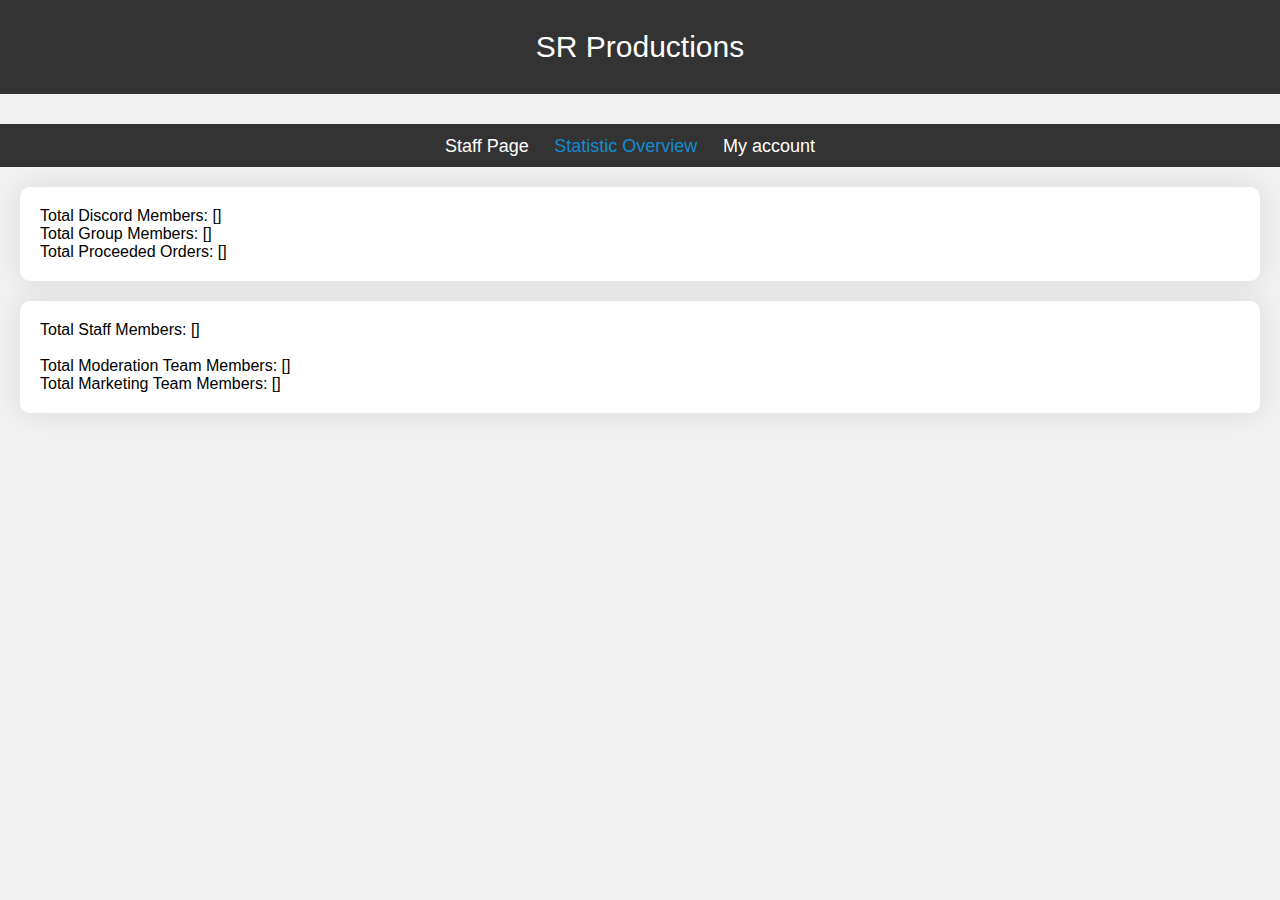
<file: site-2/index.html>
<!DOCTYPE html>
<html lang="en">
  <head>
    <meta charset="UTF-8" />
    <meta name="viewport" content="width=device-width, initial-scale=1.0" />
    <title>SR Productions</title>
    <link rel="stylesheet" href="style.css" />
  </head>
  <body>
    <header class="header-main">SR Productions</header>
    <header class="header-nav">
      <nav>
        <a href="http://127.0.0.1:5500/site-1/option-1/index.html" class="nav_item-1">Staff Page</a>
        <a href="" class="nav_item-2">Statistic Overview</a>
        <a href="" class="nav_item-3">My account</a>
      </nav>
    </header>
    <p class="site-2_container-1">
      Total Discord Members: [] <br />
      Total Group Members: [] <br />
      Total Proceeded Orders: []
    </p>
    <p class="site-2_container-2">
      Total Staff Members: []<br />
      <br />
      Total Moderation Team Members: []<br />
      Total Marketing Team Members: []
    </p>
  </body>
</html>
</file>
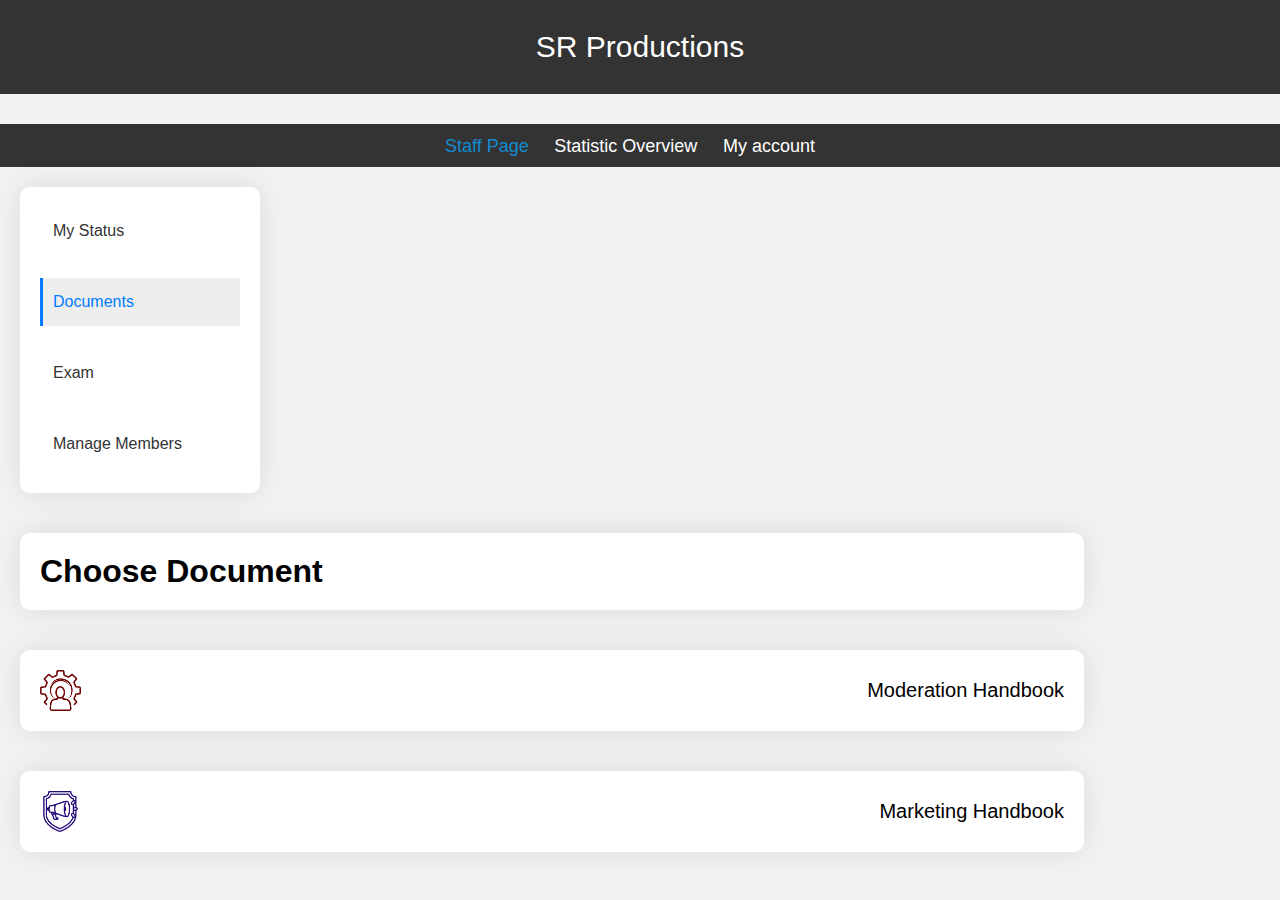
<file: site-1/option-2/index.html>
<!DOCTYPE html>
<html lang="en">
  <head>
    <meta charset="UTF-8" />
    <meta name="viewport" content="width=device-width, initial-scale=1.0" />
    <title>SR Productions</title>
    <link rel="stylesheet" href="style.css" />
  </head>
  <body>
    <header class="header-main">SR Productions</header>
    <header class="header-nav">
      <nav>
        <a class="nav_item-1" href="">Staff Page</a>
        <a class="nav_item-2" href="http://127.0.0.1:5500/site-2/index.html">Statistic Overview</a>
        <a class="nav_item-3" href="">My account</a>
      </nav>
    </header>
    <div class="site-1_sidebar">
      <a class="site-1_sidebar_option-1" href="http://127.0.0.1:5500/site-1/option-1/index.html">My Status</a> <br />
      <a class="site-1_sidebar_option-2">Documents</a> <br />
      <a class="site-1_sidebar_option-3" href="http://127.0.0.1:5500/site-1/option-3/index.html">Exam</a> <br />
      <a class="site-1_sidebar_option-4" href="http://127.0.0.1:5500/site-1/option-4/index.html">Manage Members</a>
    </div>
    <div class="site-1_option-2_value">
      <h1 class="site-1_option-2_value-1">Choose Document</h1>
      <a class="site-1_option-2_value-2"><img src="/images/SR-P MOD logo.png" alt="" class="site-1_option-2_value-2_img">Moderation Handbook</a>
      <a class="site-1_option-2_value-3"><img src="/images/SR-P MT logo.png" alt="" class="site-1_option-2_value-3_img">Marketing Handbook</a>
    </div>
  </body>
</html>
</file>
<file: site-2/style.css>
body {
    margin: 0;
    padding: 0;
    font-family: Arial, sans-serif;
    background-color: #f2f2f2;
}

.header-main {
    background-color: #333;
    color: #fff;
    text-align: center;
    padding: 30px;
    font-size: 30px;
}

.header-nav {
    background-color: #333;
    margin-top: 30px;
    text-align: center;
    padding: 10px;
    font-size: 20px;
}

.nav_item-1, .nav_item-2, .nav_item-3 {
    text-decoration: none;
    color: white;
    display: inline;
    margin-right: 20px;
    font-size: 18px;
    transition: color 0.1s;
    cursor: pointer;
}
  
.nav_item-1:hover, .nav_item-2, .nav_item-3:hover {
    color: rgb(19, 139, 209);
}

.site-2_container-1, .site-2_container-2 {
    background: #fff;
    border-radius: 10px;
    box-shadow: 0 0 30px rgba(0, 0, 0, 0.1);
    margin: 20px;
    padding: 20px;
}
</file>
<file: site-1/option-2/style.css>
body {
  margin: 0;
  padding: 0;
  font-family: Arial, sans-serif;
  background-color: #f2f2f2;
}

.header-main {
  background-color: #333;
  color: #fff;
  text-align: center;
  padding: 30px;
  font-size: 30px;
}

.header-nav {
  background-color: #333;
  margin-top: 30px;
  text-align: center;
  padding: 10px;
  font-size: 20px;
}

.nav_item-1, .nav_item-2, .nav_item-3 {
  text-decoration: none;
  color: white;
  display: inline;
  margin-right: 20px;
  font-size: 18px;
  transition: color 0.1s;
  cursor: pointer;
}

.nav_item-1, .nav_item-2:hover, .nav_item-3:hover {
  color: rgb(19, 139, 209);
}

.site-1_sidebar {
  background: #fff;
  border-radius: 10px;
  box-shadow: 0 0 30px rgba(0, 0, 0, 0.1);
  margin: 20px;
  padding: 20px;
  width: 200px;
  float: left;
}

.site-1_sidebar a {
  display: block;
  padding: 15px 10px;
  margin-bottom: 5px;
  text-decoration: none;
  color: #333;
  font-size: 16px;
  transition: background-color 0.3s, color 0.3s, border-left 0.3s;
  border-left: 3px solid transparent;
}

.site-1_sidebar a:hover {
  background-color: #eee;
  color: #007bff;
  border-left-color: #007bff;
  cursor: pointer;
}

.site-1_sidebar a.site-1_sidebar_option-2 {
  background-color: #eee; /* Set the background color to the desired color */
  color: #007bff; /* Set the text color to the desired color */
  border-left-color: #007bff; /* Set the border color to the desired color */
}

.site-1_option-2_value-1 {
  background: #fff;
  border-radius: 10px;
  box-shadow: 0 0 30px rgba(0, 0, 0, 0.1);
  margin: 20px;
  padding: 20px;
  width: 80%;
  position: relative;
  float: left;
}

.site-1_option-2_value-2 {
  background: #fff; /* Change the background color to the desired color */
  color: #fff; /* Set the text color to white or a contrasting color */
  border-radius: 10px;
  box-shadow: 0 0 30px rgba(0, 0, 0, 0.1);
  margin: 20px;
  padding: 20px;
  width: 80%;
  position: relative;
  float: left;
  text-decoration: none;
  display: flex;
  align-items: center;
  justify-content: space-between;
  color: black;
  text-align: center;
  font-size: 20px;
}

.site-1_option-2_value-2:hover {
  background-color: #c7c7c7; /* Change the background color on hover */
  cursor: pointer;
}

.site-1_option-2_value-2_img {
  width: 4%;
  height: auto;
  margin-right: 10px; /* Add some margin to the right of the image */
}

.site-1_option-2_value-3 {
  background: #fff; /* Change the background color to the desired color */
  color: #fff; /* Set the text color to white or a contrasting color */
  border-radius: 10px;
  box-shadow: 0 0 30px rgba(0, 0, 0, 0.1);
  margin: 20px;
  padding: 20px;
  width: 80%;
  position: relative;
  float: left;
  text-decoration: none;
  display: flex;
  align-items: center;
  justify-content: space-between;
  color: black;
  text-align: center;
  font-size: 20px;
}

.site-1_option-2_value-3:hover {
  background-color: #c7c7c7; /* Change the background color on hover */
  cursor: pointer;
}

.site-1_option-2_value-3_img {
  width: 4%;
  height: auto;
  margin-right: 10px; /* Add some margin to the right of the image */
}
</file>
